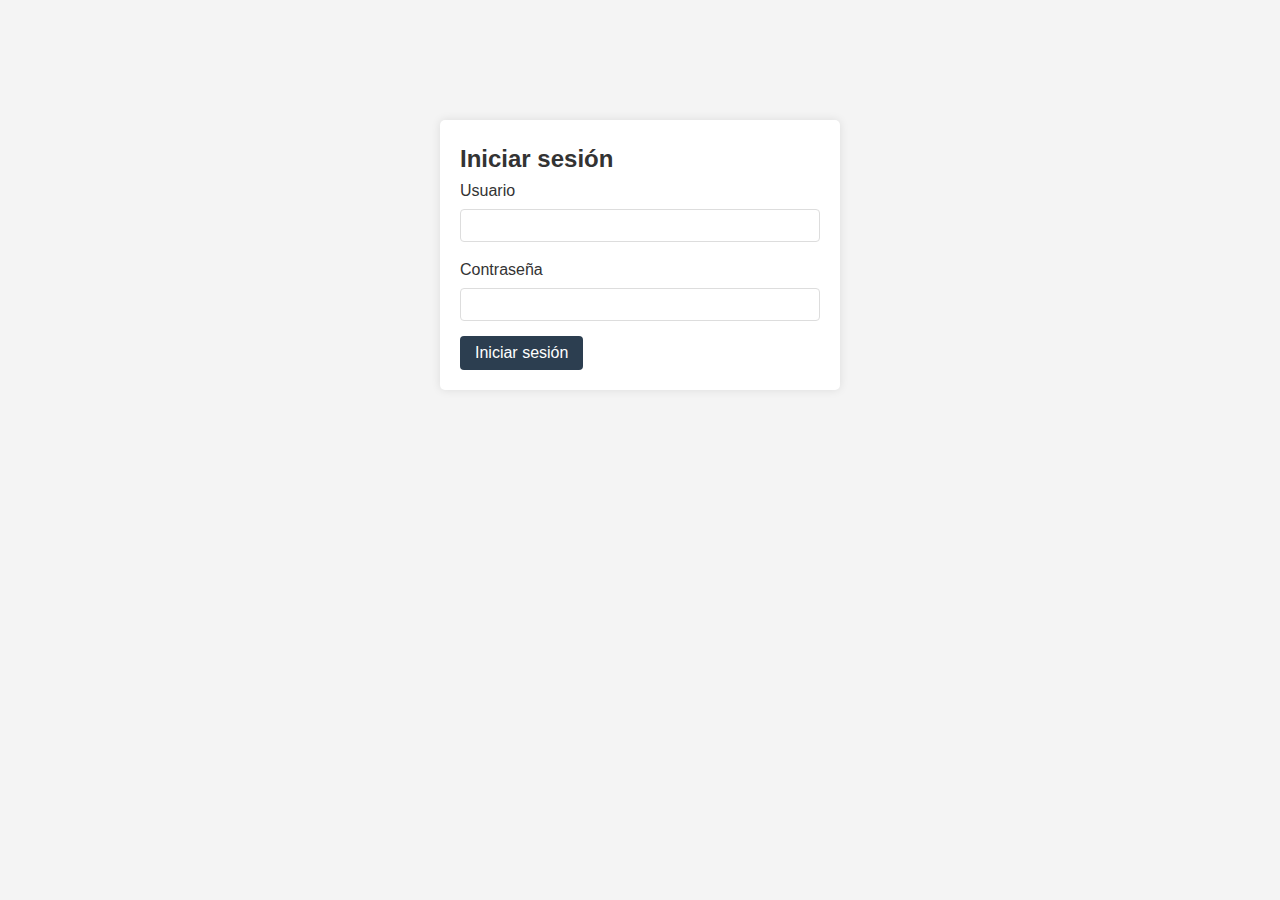
<file: front/index.html>
<!DOCTYPE html>
<html lang="es">
<head>
    <meta charset="UTF-8">
    <meta name="viewport" content="width=device-width, initial-scale=1.0">
    <title>Login - Comercios</title>
    <link rel="stylesheet" href="css/styles.css">
</head>
<body>
    <div class="container">
        <div class="login-form">
            <h2>Iniciar sesión</h2>
            <div id="error-message" class="error"></div>
            <form id="login-form">
                <div class="form-group">
                    <label for="username">Usuario</label>
                    <input type="text" id="username" name="username" required>
                </div>
                <div class="form-group">
                    <label for="password">Contraseña</label>
                    <input type="password" id="password" name="password" required>
                </div>
                <button type="submit" class="btn btn-primary">Iniciar sesión</button>
            </form>
        </div>
    </div>
    <script src="js/auth.js"></script>
</body>
</html>
</file>
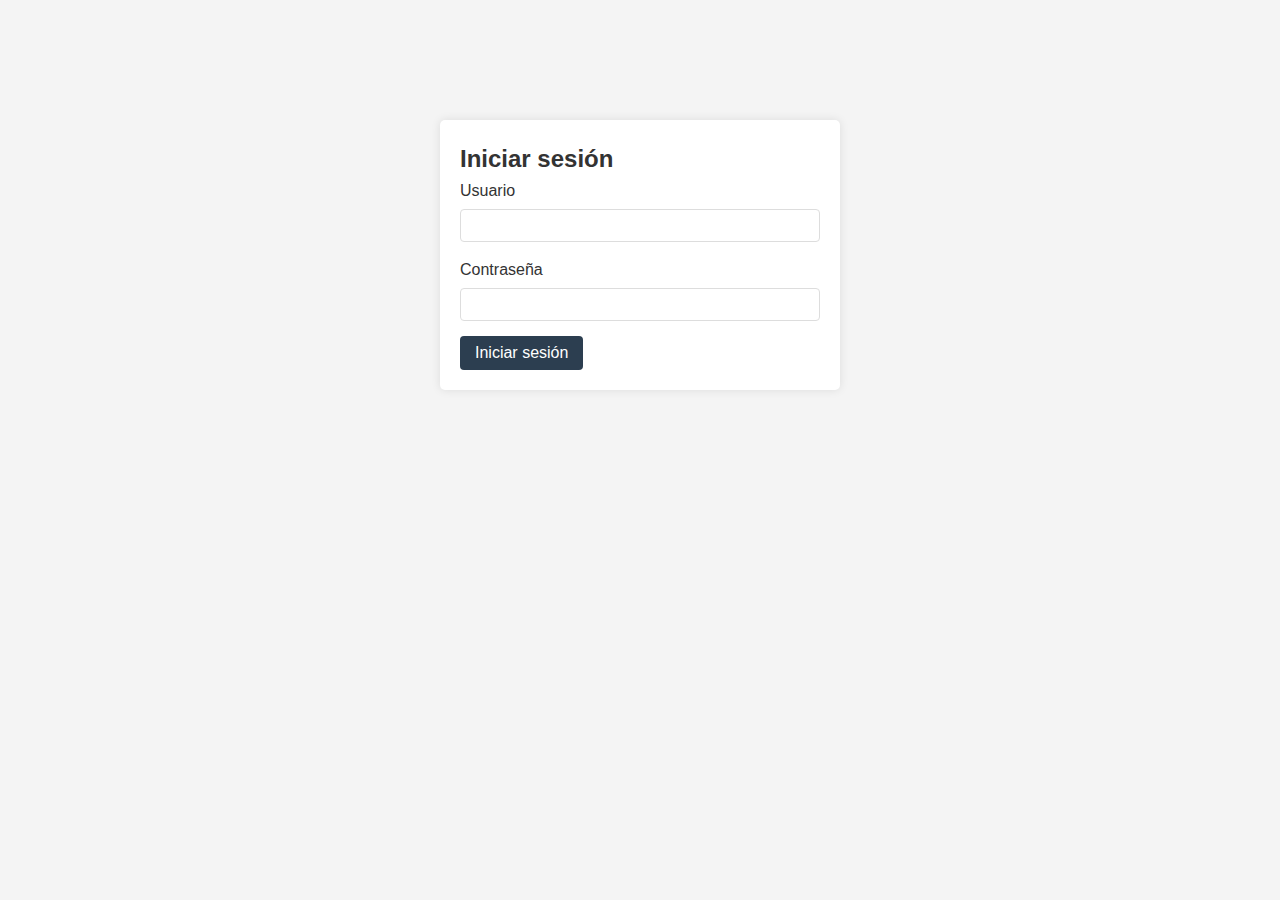
<file: front/productos.html>
<!DOCTYPE html>
<html lang="es">
<head>
    <meta charset="UTF-8">
    <meta name="viewport" content="width=device-width, initial-scale=1.0">
    <title>Gestión de Productos - Comercios</title>
    <link rel="stylesheet" href="css/styles.css">
</head>
<body>
    <div class="container">
        <header>
            <h1>Gestión de Productos</h1>
            <div class="user-info">
                <span id="username-display"></span>
                <button id="logout-btn" class="btn btn-secondary">Cerrar sesión</button>
            </div>
        </header>

        <div class="product-form-container">
            <h2 id="form-title">Nuevo Producto</h2>
            <form id="product-form">
                <input type="hidden" id="product-id">
                <div class="form-group">
                    <label for="product-name">Nombre</label>
                    <input type="text" id="product-name" required>
                </div>
                <div class="form-group">
                    <label for="product-price">Precio</label>
                    <input type="number" id="product-price" step="0.01" required>
                </div>
                <div class="form-group">
                    <label for="product-stock">Stock</label>
                    <input type="number" id="product-stock" min="0" required>
                </div>
                <div class="form-actions">
                    <button type="submit" class="btn btn-primary">Guardar</button>
                    <button type="button" id="cancel-btn" class="btn btn-secondary">Cancelar</button>
                </div>
            </form>
        </div>

        <div class="product-list-container">
            <h2>Lista de Productos</h2>
            <button id="new-product-btn" class="btn btn-primary">Nuevo Producto</button>
            <div id="error-message" class="error"></div>
            <table id="products-table">
                <thead>
                    <tr>
                        <th>ID</th>
                        <th>Nombre</th>
                        <th>Precio</th>
                        <th>Stock</th>
                        <th>Acciones</th>
                    </tr>
                </thead>
                <tbody id="products-list">
                    <!-- Los productos se cargarán aquí dinámicamente -->
                </tbody>
            </table>
        </div>
    </div>
    <script src="js/auth.js"></script>
    <script src="js/productos.js"></script>
</body>
</html>
</file>
<file: front/css/styles.css>
* {
    box-sizing: border-box;
    margin: 0;
    padding: 0;
}

body {
    font-family: Arial, sans-serif;
    line-height: 1.6;
    color: #333;
    background-color: #f4f4f4;
}

.container {
    width: 90%;
    max-width: 1200px;
    margin: 0 auto;
    padding: 20px;
}

header {
    display: flex;
    justify-content: space-between;
    align-items: center;
    margin-bottom: 20px;
    padding-bottom: 10px;
    border-bottom: 1px solid #ddd;
}

.user-info {
    display: flex;
    align-items: center;
    gap: 10px;
}

.login-form {
    max-width: 400px;
    margin: 100px auto;
    padding: 20px;
    background: white;
    border-radius: 5px;
    box-shadow: 0 0 10px rgba(0, 0, 0, 0.1);
}

.form-group {
    margin-bottom: 15px;
}

.form-group label {
    display: block;
    margin-bottom: 5px;
}

.form-group input,
.form-group textarea {
    width: 100%;
    padding: 8px;
    border: 1px solid #ddd;
    border-radius: 4px;
}

.btn {
    display: inline-block;
    padding: 8px 15px;
    background: #333;
    color: white;
    border: none;
    border-radius: 4px;
    cursor: pointer;
    font-size: 16px;
}

.btn-primary {
    background: #2c3e50;
}

.btn-secondary {
    background: #7f8c8d;
}

.btn-danger {
    background: #e74c3c;
}

.btn:hover {
    opacity: 0.9;
}

.error {
    color: #e74c3c;
    margin-bottom: 15px;
    padding: 10px;
    background-color: rgba(231, 76, 60, 0.1);
    border-radius: 4px;
    display: none;
}

.form-actions {
    display: flex;
    justify-content: flex-end;
    gap: 10px;
    margin-top: 15px;
}

.product-form-container {
    background: white;
    padding: 20px;
    margin-bottom: 20px;
    border-radius: 5px;
    box-shadow: 0 0 10px rgba(0, 0, 0, 0.1);
}

.product-list-container {
    background: white;
    padding: 20px;
    border-radius: 5px;
    box-shadow: 0 0 10px rgba(0, 0, 0, 0.1);
}

table {
    width: 100%;
    border-collapse: collapse;
    margin-top: 20px;
}

table th, table td {
    padding: 12px;
    text-align: left;
    border-bottom: 1px solid #ddd;
}

table th {
    background-color: #f2f2f2;
    font-weight: bold;
}

.action-cell {
    display: flex;
    gap: 5px;
}

#new-product-btn {
    margin-top: 10px;
    margin-bottom: 20px;
}

.hidden {
    display: none;
}
</file>
